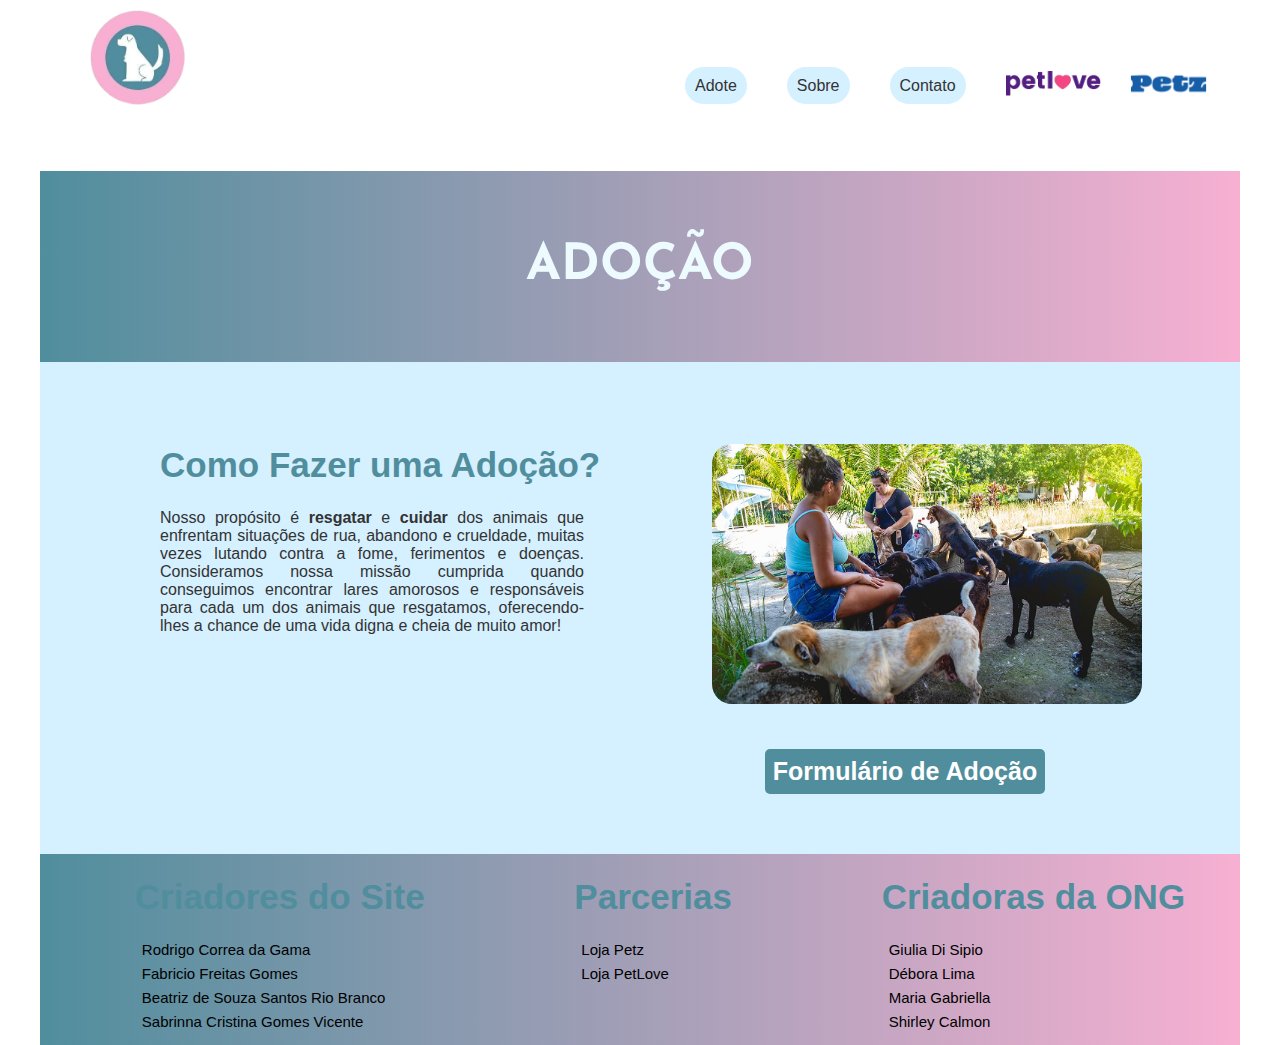
<file: adote.html>
<!DOCTYPE html>
<html lang="pt-br">
<head>
    <meta charset="UTF-8">
    <meta name="viewport" content="width=device-width, initial-scale=1.0">
    <link rel="stylesheet" href="styles/adote.css">
    <link href="https://fonts.googleapis.com/css2?family=Josefin+Sans:ital,wght@0,100..700;1,100..700&display=swap" rel="stylesheet">
    <title> Adote um Bichinho RJ </title>
</head>
<body>
    <div class="container">

        <!-- MENU (HEADER) -->
        <header>
            <nav class="menu">
                <div class ="logo"><a href="home-page.html"><img src="Assets/LogoOng.png" alt="Logo da ONG Adote um bichinho rj"></a></div>
                <ul class = menu-items>
                    <li><a href="adote.html">Adote</a></li>
                    <li><a href="#sobre">Sobre</a></li>
                    <li><a href="contato.html">Contato</a></li>
                    <li class="nav_img"><img src="Assets/Petlove.png" alt=""></li>
                    <li class="nav_img"><img src="Assets/PetzLogo.png" alt=""></li>
                </ul>
                  
            </nav>
        </header> 

        <!-- MAIN (TÍTULO) -->
        <main>
            <section class="titulo"><p>ADOÇÃO</p></section>
        </main>
   
        <!-- COMO ADOTAR + FORMULÁRIO -->
        <div class="sec1">
            <section >
                <h1>Como Fazer uma Adoção?</h1>
                <p>Nosso propósito é <strong>resgatar</strong> e <strong>cuidar</strong>  dos animais que enfrentam situações de rua, abandono e crueldade, muitas vezes lutando contra a fome, ferimentos e doenças. Consideramos nossa missão cumprida quando conseguimos encontrar lares amorosos e responsáveis para cada um dos animais que resgatamos, oferecendo-lhes a chance de uma vida digna e cheia de muito amor! </p>
            </section>

            <section >
                <img src="/Assets/Abrigo.png" alt="">
                <a href="https://docs.google.com/forms/d/e/1FAIpQLScNAmREZXkeGckyDZsXmt4nZuf95HfvQnqGERcpFZMf8czJ4A/viewform"><button>Formulário de Adoção</button></a>
            </section>
        </div>

       
        <!-- RODAPÉ -->
        <footer>
            <div class="footer_list">
                <ul>
                    <li><h1>Criadores do Site</h1></li>
                    <a href="https://www.linkedin.com/in/rodrigo-gama-b38705231/" target="_blank">
                        <li><p>Rodrigo Correa da Gama</p></li>
                    </a>
                    <a href="https://www.linkedin.com/in/fabrício-freitas-gomes-62b48b222/" target="_blank">
                        <li><p>Fabricio Freitas Gomes</p></li>
                    </a>
                    <a href="https://www.linkedin.com/in/beatriz-d-177976252/" target="_blank">
                        <li><p>Beatriz de Souza Santos Rio Branco</p></li>
                    </a>
                    <a href="">
                        <li><p>Sabrinna Cristina Gomes Vicente</p></li>
                    </a>
                </ul>
            </div>

            <div class="footer_list">
                <ul>
                    <li><h1>Parcerias</h1></li>
                    <a href="https://adoteumbichinhorj.parceiropetz.com.br/" target="_blank">
                        <li><p>Loja Petz</p></li>
                    </a>
                    <a href="https://adoteumbichinhorj.petlove.com.br/" target="_blank">
                        <li><p>Loja PetLove</p></li>
                    </a>
                </ul>
            </div>
            <div class="footer_list">
                <ul>
                    <li><h1>Criadoras da ONG</h1></li>
                    <li><p>Giulia Di Sipio</p></li>
                    <li><p>Débora Lima</p></li>
                    <li><p>Maria Gabriella</p></li>
                    <li><p>Shirley Calmon</p></li>
                </ul>
            </div>
        </footer>
    </div>
    
</body>
</html>
</file>
<file: styles/adote.css>
body
{
    background-color: #ffffff;
    box-sizing: border-box;
    padding: 0;
    margin: 0;
    font-family: Arial, Helvetica, sans-serif;
    color: #333;
    text-align: center;
}

:root{--main-gradiente: linear-gradient(to left, #F7B0D2, #508E9D);}

.container{
    background-color: #D5F0FF;
    max-width: 1200px;
    margin:0 auto;
    display: flex;
}

*{scroll-behavior: smooth;} 
li{list-style: none;}
a{text-decoration: none;}

.container{
    max-width: 1200px;
    margin:auto;
    display: flex;
    flex-direction: column;

}

/* HEADER */
.logo{
    display: flex;
    justify-self: flex-start;
}

.menu{
    display: flex;
    justify-content: space-between;
    background: #ffffff;
    padding:10px 50px;
}

.menu li:first-child {margin-left: 450px;}
.menu-items a
{   
    padding: 10px;
    color: #333;
    background-color: #d5f0ff;
    margin-right: 20px;
    border-radius: 20px;    
}

.menu-items a:hover
{
    padding: 10px;
    color: white;
    border-radius: 20px;
    background-color: #F7B0D2;
}

.perfil-bd img{border-radius: 50%;}

header ul{
    display: flex;
    justify-content: flex-end;
    align-items: center;
}
nav ul li{
    padding: 10px;
    /* transition: 0.5s; */
}

nav img{
    width: 95px;
}

/* TÍTULO DO MAIN */
.titulo{
    justify-content: center;
    align-items: center;
    padding: 20px;
    font-size: 50px;
    font-weight: bold;
    background: var(--main-gradiente);
    color: #edfbff;
    font-family: "Josefin Sans", sans-serif;
    text-transform: uppercase;
}

/* SUBTÍTULOS */
h1{
    display: flex;
    color: #508E9D;
    font-size: 35px;
    font-family:'Trebuchet MS', 'Lucida Sans Unicode', 'Lucida Grande', 'Lucida Sans', Arial, sans-serif;
}

/* SOBRE A ONG + COMO AJUDAR */


.sec1 {
    display:flex;
    justify-content: center;
    margin: 5% 10% 5% 10%;
}

.sec1 img{
    width: 430px;
    height: 260px;
    object-fit: cover;
    border-radius: 20px;
    margin: 5%
}

.sec1 p{
    margin-right: 20%;
    text-align: justify;
}

/* BOTÕES */

button{
    cursor: pointer; 
    padding: 3px 10px;
    border-radius: 5px;
    border:none;
    background-color: #508E9D;
    color: #ffffff;
    font-weight: bold;
    font-size: 25px;
    padding: 8px;
    margin-top: 20px;
}

button a
{
    background-color: #fff;
    border: none;
    padding: 20px;
    border-radius: 20px;
    transition: all linear 0.3s;
}
button a:hover
{
    color:#508E9D;
    background-color: #e6e4e4;
    
}

/* FOOTER */
footer
{
    display: flex;
    background-color: #FDCEDF;
    background: linear-gradient(to left, #F7B0D2, #508E9D);
    justify-content: space-around;
    align-items: start;  
}

.footer_list
{
    font-size: 15px;
    text-align: justify;
}

.footer_list p
{
    margin: 7px;
}

.footer_list p:hover
{
    color: white;
    text-decoration: underline;
}

.footer_list ul li{color: black;}

/* RESPONSIVIDADE */

@media (max-width: 800px) 
{
    .container{height: auto;}
    img
    {
        width: 100%;
    }
    button
    {
        margin: 5px;
    }

    nav
    {
        display: flex;
        justify-content: flex-start;
        padding: 0;
    }

    .menu-items{justify-content: center;}
    .menu-items ul{ margin: 0 auto;}
    
    .menu li {
        margin-right: 0;
        border: 1px solid inherit;
        background-color: #D5F0FF;
        border-radius: 20px;
      }
    .nav_img{display: none;}
      
    .menu li:first-child {
        margin-left: 0; /* Remove margin from first menu item */
      }
    
    nav img {width: 50px;}
    
    .perfil-bd{display: none;}

    .conteudo{margin-bottom: 10px;}
    .conteudo p{text-align:justify; font-size: 20px;}
    main img
    {

        justify-content: center;
        align-items: center;
    }
    .container
    {
        min-width: auto;
    }  
    .sec1, .sec2
    {
        flex-direction: column;
    }  


    

    footer
    {
        flex-direction: column;
        justify-content: center;
        align-items: flex-start;
        margin-bottom: 10px;
    }
}
</file>
